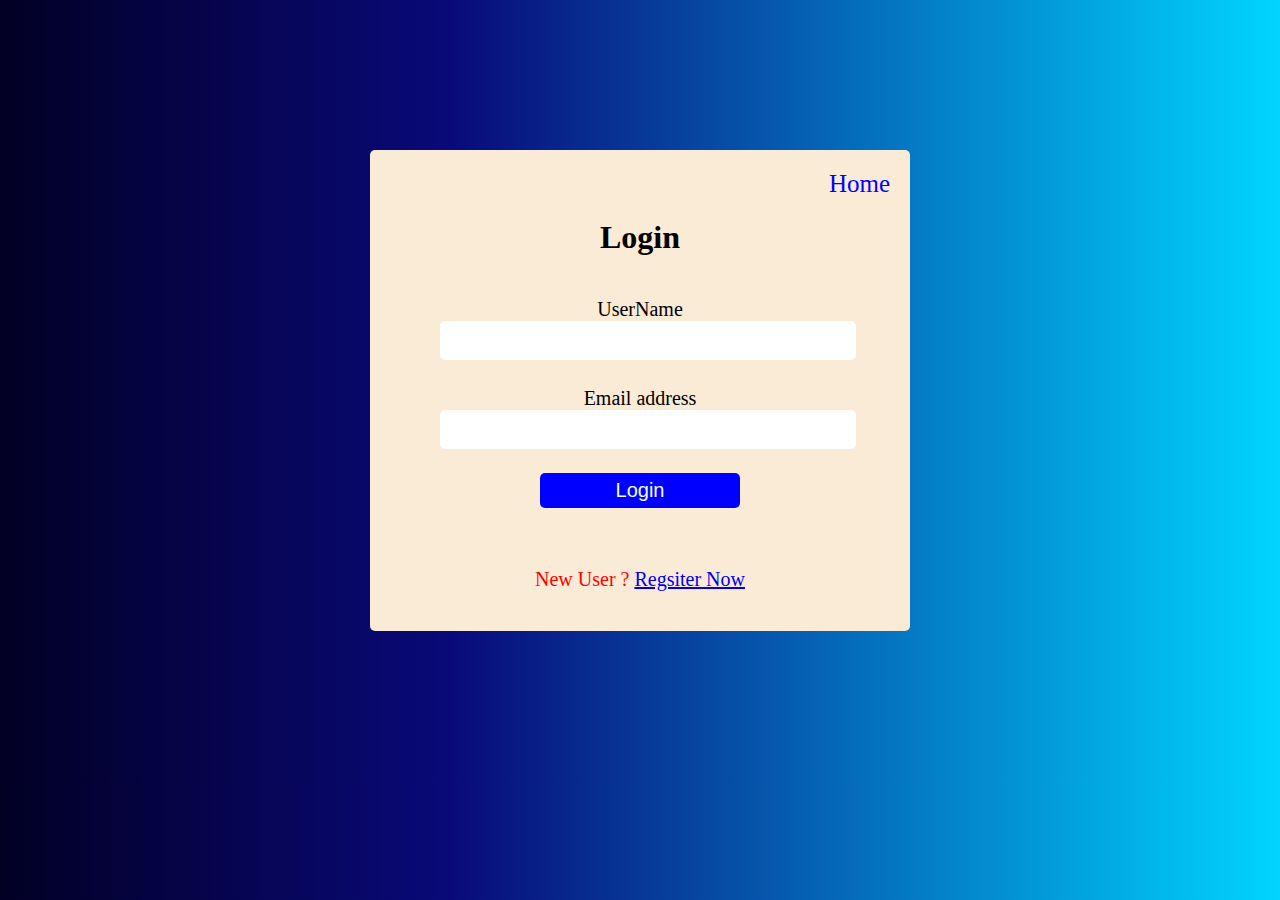
<file: formPage/login.html>
<!DOCTYPE html>
<html lang="en">
<head>
    <meta charset="UTF-8">
    <meta http-equiv="X-UA-Compatible" content="IE=edge">
    <meta name="viewport" content="width=device-width, initial-scale=1.0">
    <title>Login page</title>
    <link rel="stylesheet" href="./login.css">
</head>
<body>
    <div class="Container">
        <span><a href="../index.html">Home</a></span>
        <h1>Login </h1>
        <form type="submit" name="login" novalidate>
           <div class="form-Group ">
            <label for="userName">UserName</label>
            <input id="userName" type="text" name="userName"  >
            <span>inner text</span>
           </div>
           <div class="form-Group ">
            <label for="emailId">Email address</label>
            <input id="emailId" type="email" name="emailId">
            <span></span>
           </div>
           <button >Login</button>

        </form>
        <p>New User ? <a href="./form.html">Regsiter Now</a></p>
    </div>
</body>
<script src="./login.js"></script>
</html>
</file>
<file: formPage/login.css>
body{
    padding: 0%;
    margin: 0%;
    box-sizing: border-box;
    background-image: linear-gradient(90deg, #020024 0%, #090979 35%, #00d4ff 100%);
    
}
span>a{
    color: blue;
    text-decoration: none;
    font-size: 25px;
    
}
span{
    display: flex;
  flex-direction: row-reverse;
}
.Container{
    background-color: antiquewhite;
   margin: 150px auto;
   text-align: center;
   padding: 20px ;
   width: 500px;
   border-radius: 5px;
}
form{
    width:400px ;
    margin: auto;
    padding: 20px ;
 
}
label{
/* display: block; */
font-weight: 400px;
padding: 6px;
font-size: 20px;
}
input{
   width: 100%;
   border: 3px solid white;
   font-size: 20px; 
   outline: none;
   padding: 5px;
   border-radius: 5px;

}
button{
    width: 50%;
    margin: 20px auto;
    background-color: blue;
    outline:none;
    border: none;
    border-radius:5px;
    font-size: 20px;
    padding: 6px;
    color: azure;
    font-weight: 500px;

}
p{
    color: red;
    font-size: 20px;
}
.form-Group>span{
    color: red;
    display: block; 
    font-size: 20px;
    padding: 2px;
    visibility: hidden;
}
.error>span{
    visibility: visible;
}
.success>input{
    border-color: green;
}
.error>input{
    border-color: red;
}
</file>
